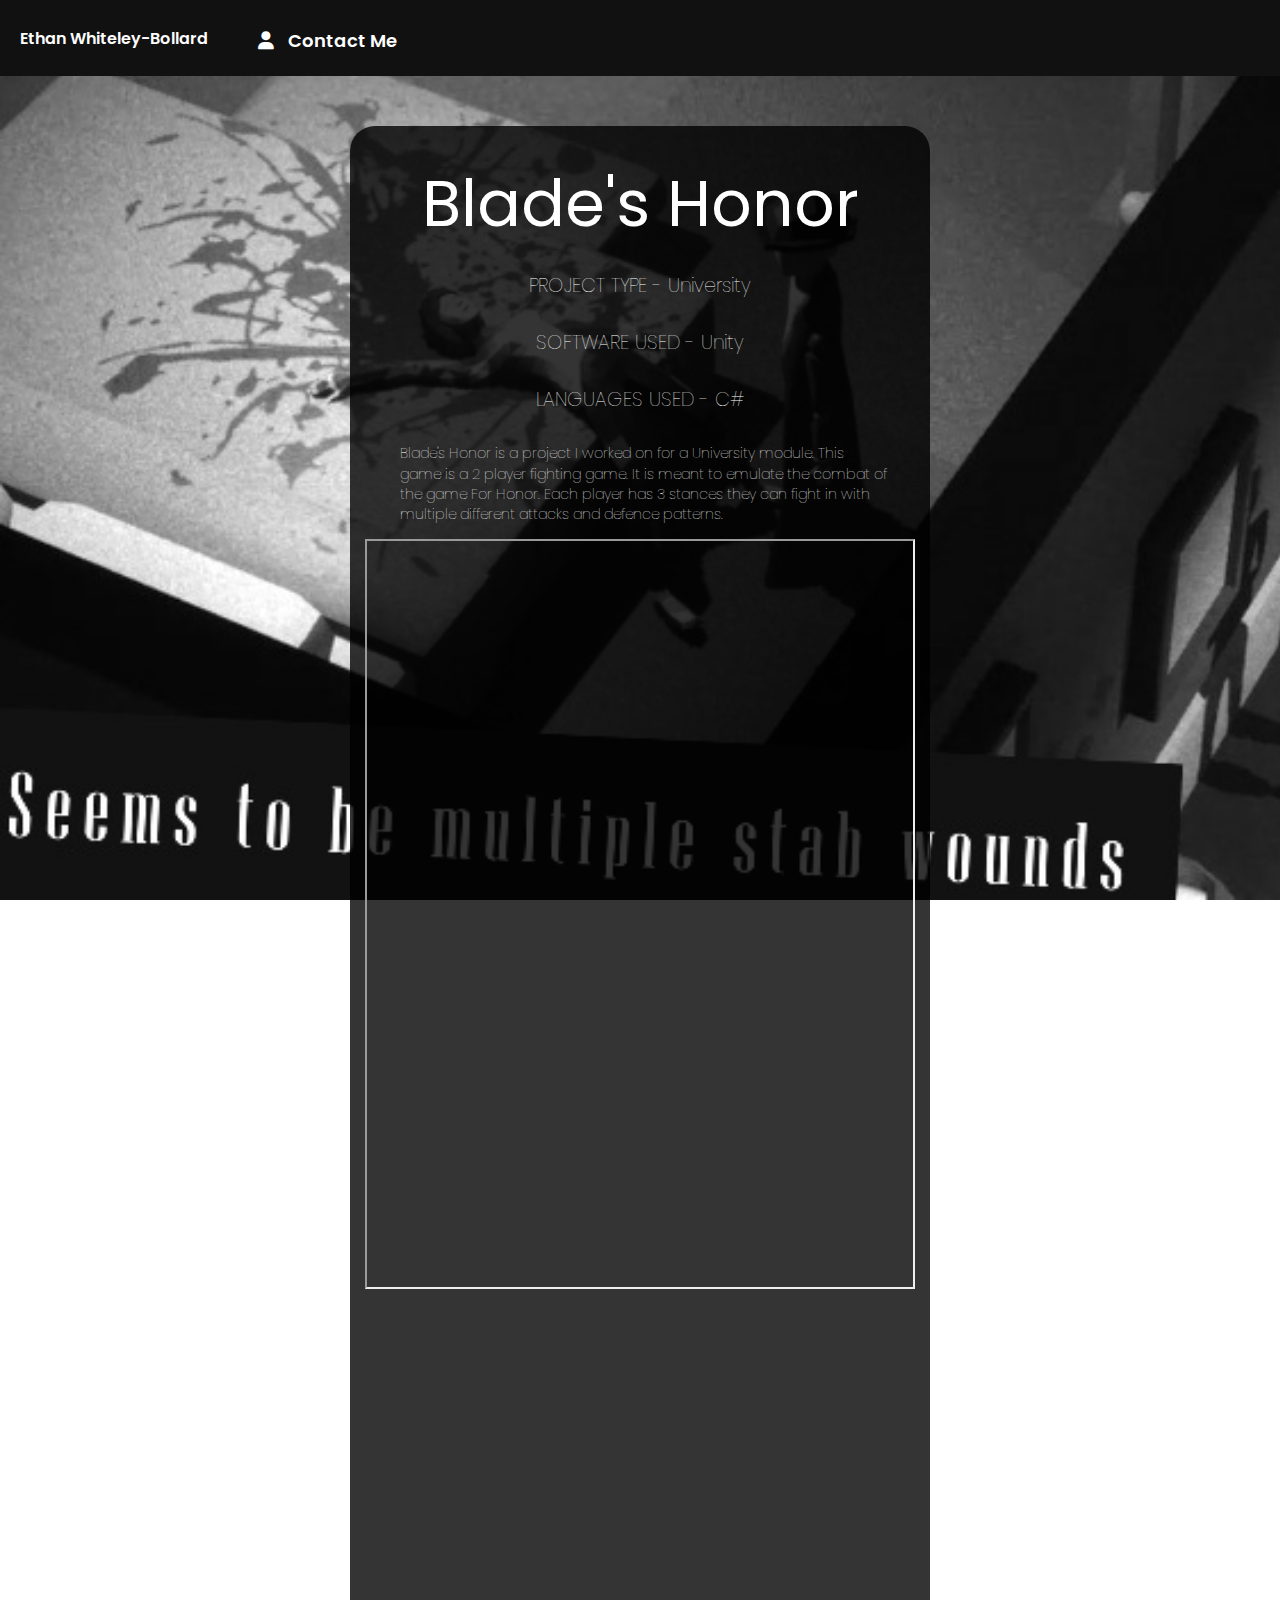
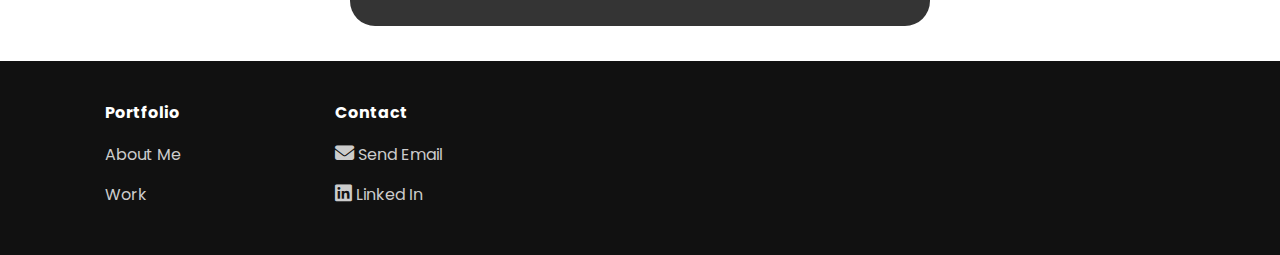
<file: Blade's Honor.html>
<!DOCTYPE html>
<html lang="en">
<head>
    <meta charset="UTF-8">
    <meta name="viewport" content="width=device-width, initial-scale=1.0">
    <title>Ethan Whiteley-Bollard | Game Programmer - Portfolio</title>
    <link rel="preconnect" href="https://fonts.googleapis.com"/>
    <link rel="preconnect" href="https://fonts.gstatic.com" crossorigin>
    <link href="https://fonts.googleapis.com/css2?family=Poppins:wght@300;400;600;700&display=swap" rel="stylesheet"/>
    <link rel="stylesheet" href="https://cdnjs.cloudflare.com/ajax/libs/font-awesome/6.7.2/css/all.min.css" integrity="sha512-Evv84Mr4kqVGRNSgIGL/F/aIDqQb7xQ2vcrdIwxfjThSH8CSR7PBEakCr51Ck+w+/U6swU2Im1vVX0SVk9ABhg==" crossorigin="anonymous" referrerpolicy="no-referrer" />
    <link rel="stylesheet" href="css/ProjectStyle.css">
    <link rel="shortcut icon" href="Images/Web Page Logo.jpg" type="image/x-icon">
    
    <style>
        body{
            background-image: url('Images/Shot1.jpg');
            background-repeat: no-repeat;
            background-attachment: fixed;
            background-size: cover;
        }
    </style>
</head>

<body>
    <nav class="navbar">
        <div class="container">
            <div class="main-menu">
                <ul>
                    <li>
                        <a href="index.html">Ethan Whiteley-Bollard</a>
                    </li>

                    <li>
                        <a class="btn" href="#"> <i class="fas fa-user"></i> Contact Me </a>
                    </li>  
                </ul>
            </div>
            <!-- Hamburger Button -->
             <button class="hamburger-button">
                <div class="hamburger-line"></div>
                <div class="hamburger-line"></div>
                <div class="hamburger-line"></div>
             </button>
             <div class="mobile-menu">
                <ul>
                    <li>
                        <a href="index.html">Ethan Whiteley-Bollard</a>
                    </li>

                    <li>
                        <a class="btn" href="#"> <i class="fas fa-user"></i> Contact Me </a>
                    </li>  
                </ul>
             </div>
        </div>
    </nav>

    <!-- Project -->
     <section class="project">
        <div class="containers">
            <div class="content">
                <p class="text-header text-xxl">
                    Blade's Honor
                </p>
                <p class="text-content text-md">
                    PROJECT TYPE - University
                </p>             
                
                <p class="text-content text-md">
                    SOFTWARE USED - Unity
                </p>    
                
                <p class="text-content text-md">
                    LANGUAGES USED - C#
                </p>    
                
                <p class="text-descripton text-sm">
                   Blade's Honor is a project I worked on for a University module. This game is a 2 player fighting game. It is meant to emulate the combat of the game For Honor.
                   Each player has 3 stances they can fight in with multiple different attacks and defence patterns.
                </p>
                <iframe width="1000" height="600" src="https://youtube.com/embed/kUogDTk0oZU" class="video"></iframe>
            </div>
        </div>
     </section>

          <!-- Footer -->
      <footer class="footer bg-dark">
        <div class="containers">
            <div class="footer-grid">
                <div>
                    <h4>Portfolio</h4>
                    <ul>
                        <li><a href="index.html">About Me</a></li>
                        <li><a href="index.html">Work</a></li>
                    </ul>
                </div>
                <div>
                    <h4>Contact</h4>
                    <ul>
                        <li><a href="mailto:ethanwhiteleybollard@gmail.com"><i class="fa fa-envelope" style="font-size: larger;"></i><span class="nav-text"> Send Email</span></a></li>
                        <li><a href="https://www.linkedin.com/in/ethan-whiteley-bollard-17b76a1a2/" target="_blank"><i class="fa-brands fa-linkedin" style="font-size: larger;"></i><span class="nav-text"> Linked In</span></a></li>
                    </ul>
                </div>
            </div>
        </div>
      </footer>
</body>
</file>
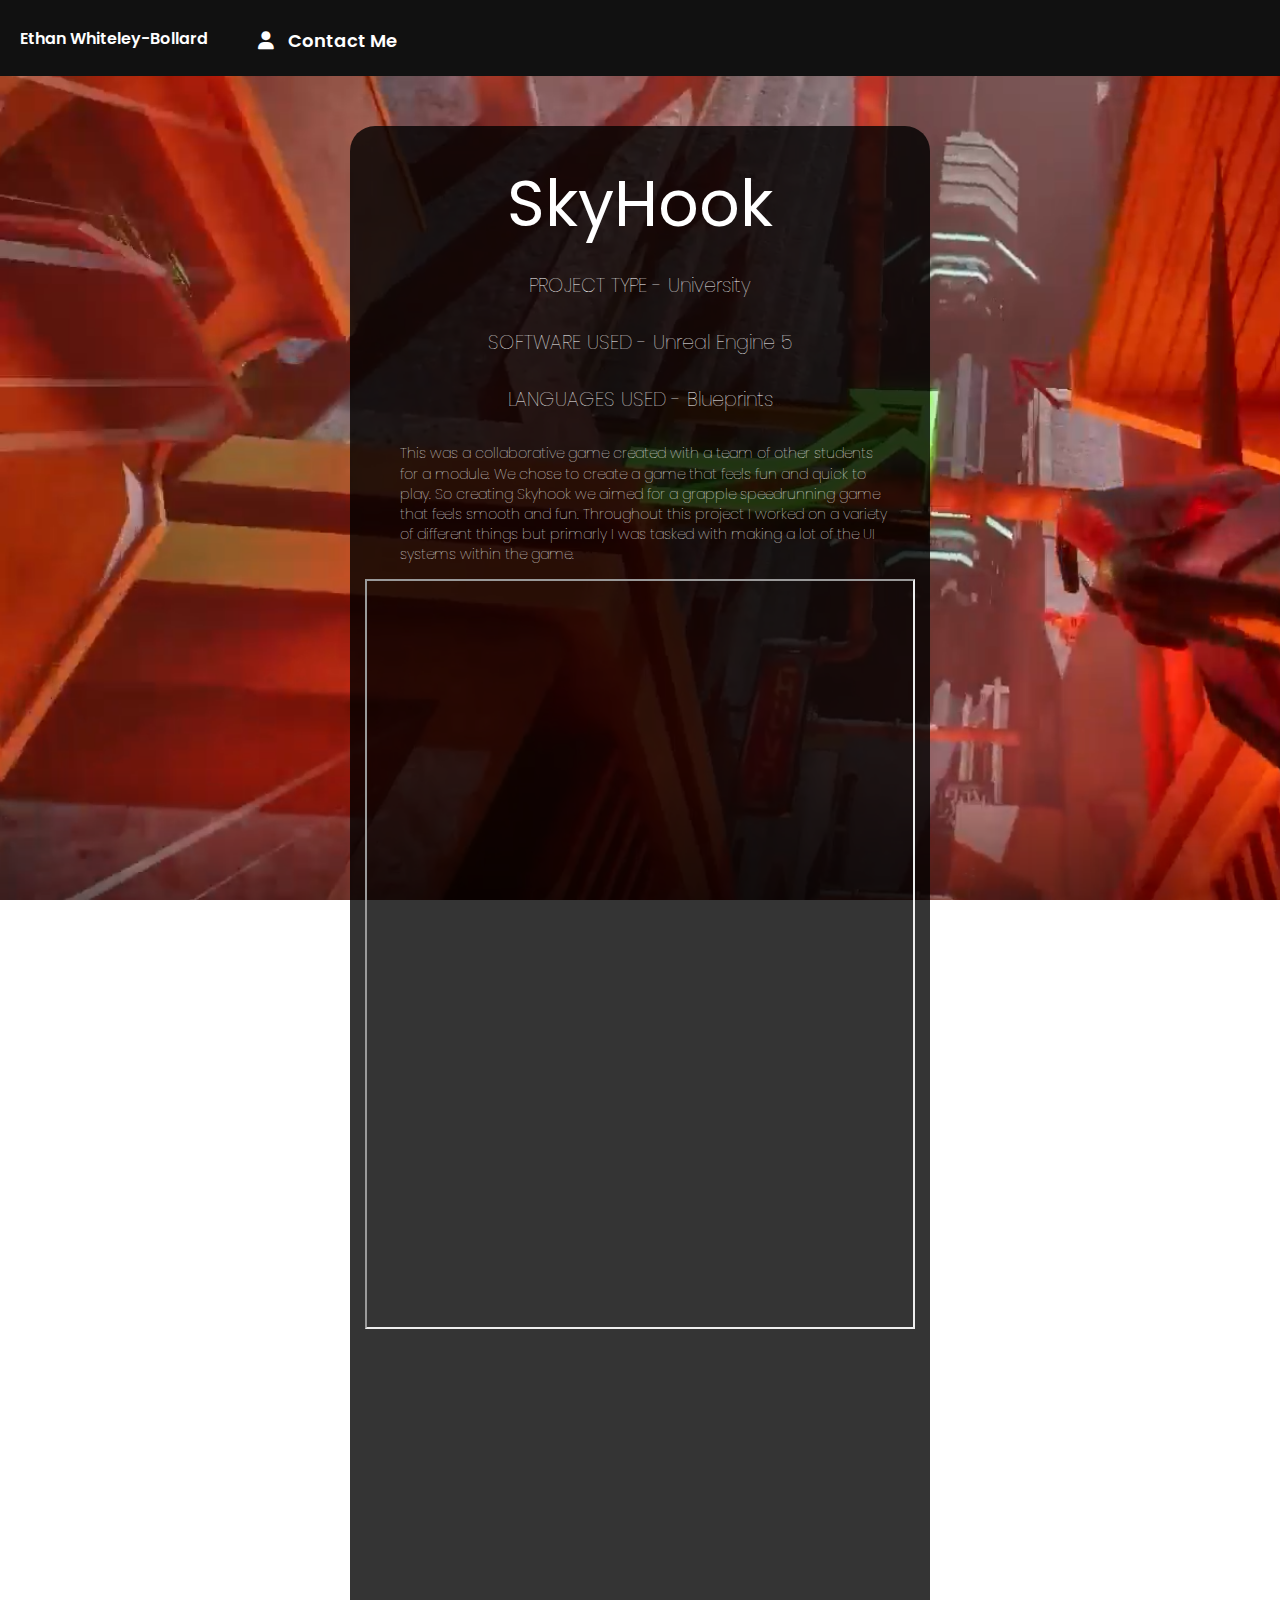
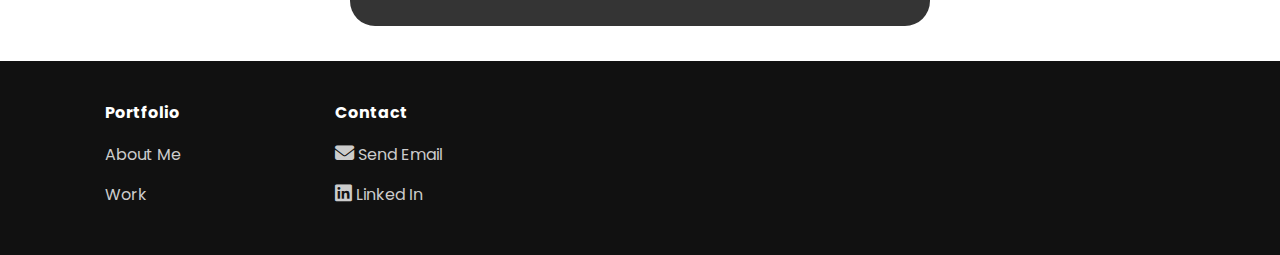
<file: SkyHook.html>
<!DOCTYPE html>
<html lang="en">
<head>
    <meta charset="UTF-8">
    <meta name="viewport" content="width=device-width, initial-scale=1.0">
    <title>Ethan Whiteley-Bollard | Game Programmer - Portfolio</title>
    <link rel="preconnect" href="https://fonts.googleapis.com"/>
    <link rel="preconnect" href="https://fonts.gstatic.com" crossorigin>
    <link href="https://fonts.googleapis.com/css2?family=Poppins:wght@300;400;600;700&display=swap" rel="stylesheet"/>
    <link rel="stylesheet" href="https://cdnjs.cloudflare.com/ajax/libs/font-awesome/6.7.2/css/all.min.css" integrity="sha512-Evv84Mr4kqVGRNSgIGL/F/aIDqQb7xQ2vcrdIwxfjThSH8CSR7PBEakCr51Ck+w+/U6swU2Im1vVX0SVk9ABhg==" crossorigin="anonymous" referrerpolicy="no-referrer" />
    <link rel="stylesheet" href="css/ProjectStyle.css">
    <link rel="shortcut icon" href="Images/Web Page Logo.jpg" type="image/x-icon">
    
    <style>
        body{
            background-image: url('Images/SkyHookShot1.png');
            background-repeat: no-repeat;
            background-attachment: fixed;
            background-size: cover;
        }
    </style>
</head>

<body>
    <nav class="navbar">
        <div class="container">
            <div class="main-menu">
                <ul>
                    <li>
                        <a href="index.html">Ethan Whiteley-Bollard</a>
                    </li>

                    <li>
                        <a class="btn" href="#"> <i class="fas fa-user"></i> Contact Me </a>
                    </li>  
                </ul>
            </div>
            <!-- Hamburger Button -->
             <button class="hamburger-button">
                <div class="hamburger-line"></div>
                <div class="hamburger-line"></div>
                <div class="hamburger-line"></div>
             </button>
             <div class="mobile-menu">
                <ul>
                    <li>
                        <a href="index.html">Ethan Whiteley-Bollard</a>
                    </li>

                    <li>
                        <a class="btn" href="#"> <i class="fas fa-user"></i> Contact Me </a>
                    </li>  
                </ul>
             </div>
        </div>
    </nav>

    <!-- Project -->
     <section class="project">
        <div class="containers">
            <div class="content">
                <p class="text-header text-xxl">
                    SkyHook
                </p>
                <p class="text-content text-md">
                    PROJECT TYPE - University
                </p>             
                
                <p class="text-content text-md">
                    SOFTWARE USED - Unreal Engine 5
                </p>    
                
                <p class="text-content text-md">
                    LANGUAGES USED - Blueprints
                </p>    
                
                <p class="text-descripton text-sm">
                    This was a collaborative game created with a team of other students for a module. We chose to create a game that feels fun and quick to play. So creating
                    Skyhook we aimed for a grapple speedrunning game that feels smooth and fun. Throughout this project I worked on a variety of different things but primarly
                    I was tasked with making a lot of the UI systems within the game.
                </p>
                <iframe src="" class="video"></iframe>
            </div>
        </div>
     </section>

          <!-- Footer -->
      <footer class="footer bg-dark">
        <div class="containers">
            <div class="footer-grid">
                <div>
                    <h4>Portfolio</h4>
                    <ul>
                        <li><a href="index.html">About Me</a></li>
                        <li><a href="index.html">Work</a></li>
                    </ul>
                </div>
                <div>
                    <h4>Contact</h4>
                    <ul>
                        <li><a href="mailto:ethanwhiteleybollard@gmail.com"><i class="fa fa-envelope" style="font-size: larger;"></i><span class="nav-text"> Send Email</span></a></li>
                        <li><a href="https://www.linkedin.com/in/ethan-whiteley-bollard-17b76a1a2/" target="_blank"><i class="fa-brands fa-linkedin" style="font-size: larger;"></i><span class="nav-text"> Linked In</span></a></li>
                    </ul>
                </div>
            </div>
        </div>
      </footer>

    <script src="js/main.js"></script>
</body>
</html>
</file>
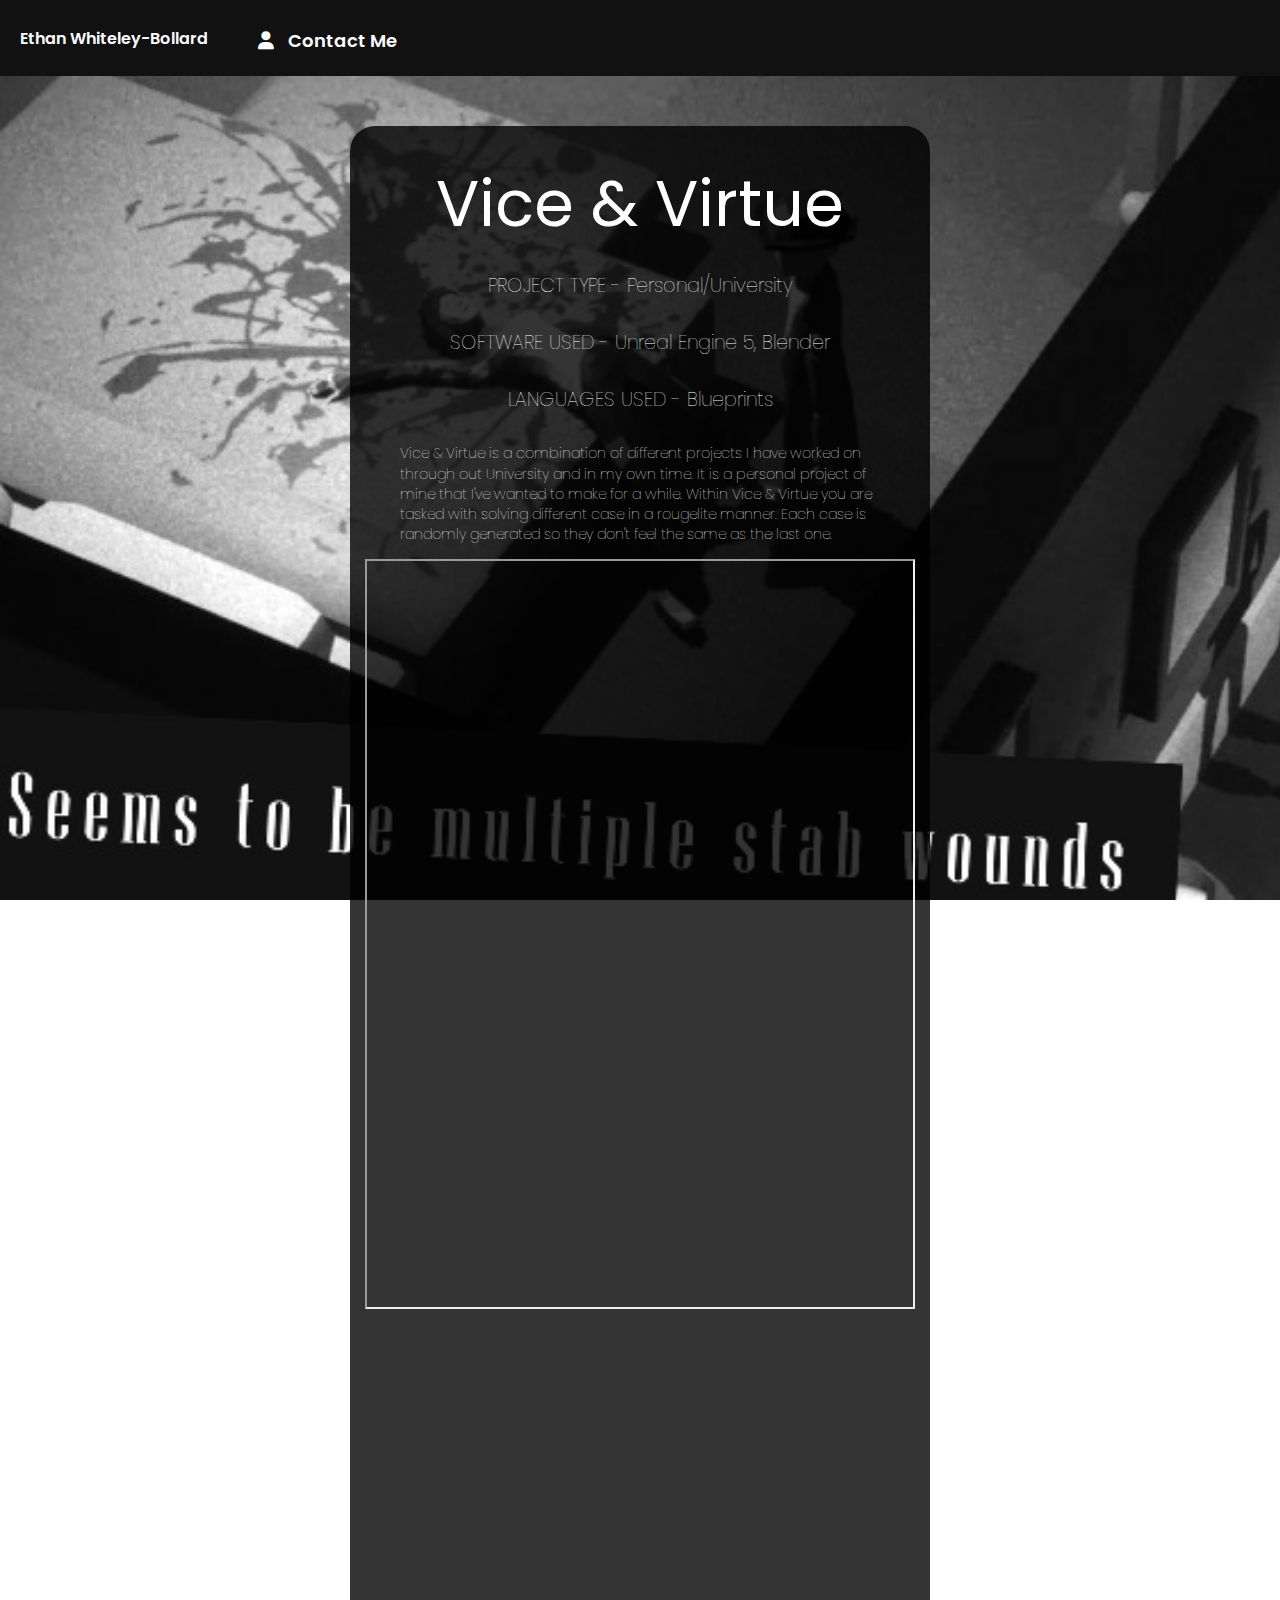
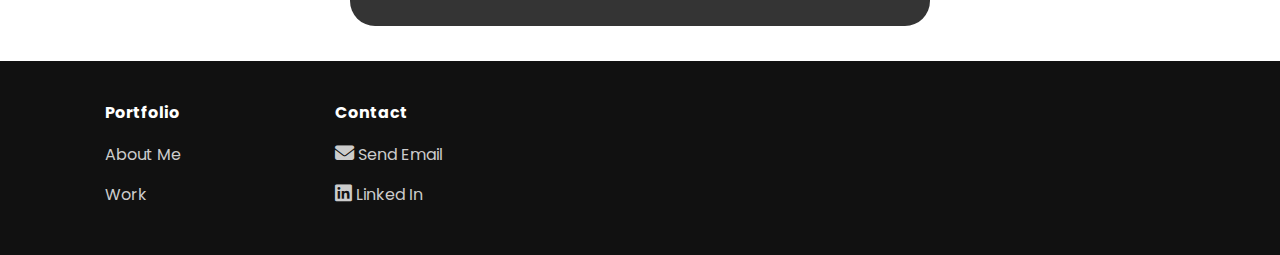
<file: Vice&Virtue.html>
<!DOCTYPE html>
<html lang="en">
<head>
    <meta charset="UTF-8">
    <meta name="viewport" content="width=device-width, initial-scale=1.0">
    <title>Ethan Whiteley-Bollard | Game Programmer - Portfolio</title>
    <link rel="preconnect" href="https://fonts.googleapis.com"/>
    <link rel="preconnect" href="https://fonts.gstatic.com" crossorigin>
    <link href="https://fonts.googleapis.com/css2?family=Poppins:wght@300;400;600;700&display=swap" rel="stylesheet"/>
    <link rel="stylesheet" href="https://cdnjs.cloudflare.com/ajax/libs/font-awesome/6.7.2/css/all.min.css" integrity="sha512-Evv84Mr4kqVGRNSgIGL/F/aIDqQb7xQ2vcrdIwxfjThSH8CSR7PBEakCr51Ck+w+/U6swU2Im1vVX0SVk9ABhg==" crossorigin="anonymous" referrerpolicy="no-referrer" />
    <link rel="stylesheet" href="css/ProjectStyle.css">
    <link rel="shortcut icon" href="Images/Web Page Logo.jpg" type="image/x-icon">
    
    <style>
        body{
            background-image: url('Images/Shot1.jpg');
            background-repeat: no-repeat;
            background-attachment: fixed;
            background-size: cover;
        }
    </style>
</head>

<body>
    <nav class="navbar">
        <div class="container">
            <div class="main-menu">
                <ul>
                    <li>
                        <a href="index.html">Ethan Whiteley-Bollard</a>
                    </li>

                    <li>
                        <a class="btn" href="#"> <i class="fas fa-user"></i> Contact Me </a>
                    </li>  
                </ul>
            </div>
            <!-- Hamburger Button -->
             <button class="hamburger-button">
                <div class="hamburger-line"></div>
                <div class="hamburger-line"></div>
                <div class="hamburger-line"></div>
             </button>
             <div class="mobile-menu">
                <ul>
                    <li>
                        <a href="index.html">Ethan Whiteley-Bollard</a>
                    </li>

                    <li>
                        <a class="btn" href="#"> <i class="fas fa-user"></i> Contact Me </a>
                    </li>  
                </ul>
             </div>
        </div>
    </nav>

    <!-- Project -->
     <section class="project">
        <div class="containers">
            <div class="content">
                <p class="text-header text-xxl">
                    Vice & Virtue
                </p>
                <p class="text-content text-md">
                    PROJECT TYPE - Personal/University
                </p>             
                
                <p class="text-content text-md">
                    SOFTWARE USED - Unreal Engine 5, Blender
                </p>    
                
                <p class="text-content text-md">
                    LANGUAGES USED - Blueprints
                </p>    
                
                <p class="text-descripton text-sm">
                    Vice & Virtue is a combination of different projects I have worked on through out University and in my own time. It is a personal project of mine
                    that I've wanted to make for a while. Within Vice & Virtue you are tasked with solving different case in a rougelite manner. Each case is randomly generated
                    so they don't feel the same as the last one. 
                </p>
                <iframe width="1000" height="600" src="https://www.youtube.com/embed/bvgPHmXz0VE" class="video"></iframe>
            </div>
        </div>
     </section>

          <!-- Footer -->
      <footer class="footer bg-dark">
        <div class="containers">
            <div class="footer-grid">
                <div>
                    <h4>Portfolio</h4>
                    <ul>
                        <li><a href="index.html">About Me</a></li>
                        <li><a href="index.html">Work</a></li>
                    </ul>
                </div>
                <div>
                    <h4>Contact</h4>
                    <ul>
                        <li><a href="mailto:ethanwhiteleybollard@gmail.com"><i class="fa fa-envelope" style="font-size: larger;"></i><span class="nav-text"> Send Email</span></a></li>
                        <li><a href="https://www.linkedin.com/in/ethan-whiteley-bollard-17b76a1a2/" target="_blank"><i class="fa-brands fa-linkedin" style="font-size: larger;"></i><span class="nav-text"> Linked In</span></a></li>
                    </ul>
                </div>
            </div>
        </div>
      </footer>
</body>
</file>
<file: css/ProjectStyle.css>
* {
    box-sizing: border-box;
    margin: 0;
    padding: 0;
}

:root {
    --primary-color: #4891ff;
    --light-color: #f4f4f6;
    --dark-color: #111;
}

body{
    font-family: 'Poppins', sans-serif;
    font-size: 16px;
    line-height: 1.5;
}

a{
    text-decoration: none;
    color: #fff;
}

ul{
    list-style: none;
}

img{
    max-width: 100%;
}

/* Navbar */
.navbar{
    background: #111;
    padding: 12px 0;
}

.navbar .container{
    display: flex;
    justify-content: space-between;
    align-items: center;
}

.navbar .main-menu ul{
    display: flex;
}

.navbar ul li a{
    margin-top: 5px;
    padding: 10px 20px;
    display: block;
    font-weight: 600;
    transition: 0.5s;
}

.navbar ul li a:hover{
    opacity: .8;
}

.navbar ul li a i{
    margin-right: 10px;
}

.navbar ul li:last-child a{
    margin-left: 10px;
}

/* Project */
.project{
    background: #000000cb;
    margin-top: 50px;
    margin-left: 350px;
    margin-right: 350px;
    border-radius: 25px;
    margin-bottom: 35px;
}

.project .containers{
    background-size: auto;
    background-position: center;
    height: 1500px;
}

.project .content{
    align-items: center;
    display: flex;
    flex-direction: column;
}

.project .text-header{
    color: #fff;
    font-weight: 400;
    padding: -150, 0,0,0;
}

.project .text-content{
    color: #fff;
    font-weight: 100;
    padding-bottom: 20px;
    padding-top: 10px;
}

.project .video{
    margin-top: 10px;
    width: 100%;
    height: 750px;
    max-width: 1000px;
    max-height: 750px;
}

.project .text-descripton{
    color: #fff;
    font-weight: 100;
    padding-left: 35px;
    padding-right: 27px;
}

/* Footer */
.footer{
    padding: 40px 0;
}

.footer h4{
    margin-bottom: 10px;
}

.footer ul li{
    line-height: 2.5;
}

.footer a{
    color: #ccc;
    transition: 0.5s;
}

.footer a:hover{
    color: #f4f4f6;
}

.footer-grid{
    display: grid;
    grid-template-columns: 1fr 4fr;
    gap: 20px;
    justify-content: center;
    align-items:first baseline;
}

/* Utility Classes */
.container{
    max-width: 1100px;
}

.containers{
    max-width: 1100px;
    margin: 0 auto;
    padding: 0 15px;
}

.container-sm{
    max-width: 800px;
    margin: 0 auto;
    padding: 0 15px;
}

/* Buttons */
.btn{
    display: inline-block;
    padding: 0px 20px;
    background: none;
    color: #333;
    font-weight: 600;
    font-size: large;
    color: #fff;
    border: none;
    border-radius: 10px;
    cursor: pointer;
    transition: 0.5s;
}

.btn:hover{
    opacity: 0.8;
}

.btn-primary{
    background: var(--primary-color);
    color: #fff;
}

.btn-dark{
    background: var(--dark-color);
    color: #fff;
}

.btn-block{
    display: block;
    width: 100%;
}

/* Text Classes */
.text-xxl{
    font-size: 4rem;
    line-height: 1.2;
    font-weight: 600;
    margin: 40px 0 20px;
}

.text-xl{
    font-size: 2.2rem;
    line-height: 1.4;
    font-weight: normal;
    margin: 40px 0 20px;
}

.text-lg{
    font-size: 1.8rem;
    line-height: 1.4;
    font-weight: normal;
    margin: 30px 0 20px;
}

.text-md{
    font-size: 1.2em;
    line-height: 1.4;
    font-weight: normal;
    margin: 20px 10 20px;
}

.text-sm{
    font-size: 0.9rem;
    line-height: 1.4;
    font-weight: normal;
    margin: 10px 0 5px;
}

.text-center{
    text-align: center;
}

/* Background */
.bg-primary{
    background: var(--primary-color);
    color: #fff;
}

.bg-light{
    background: var(--light-color);
    color: #333;
}

.bg-dark{
    background: var(--dark-color);
    color: #fff;
}

.bg-black{
    background: #000;
    color: #fff;
}

/* Hamburger Button */
.hamburger-button{
    display: none;
    background: none;
    border: none;
    cursor: pointer;
    padding: 10px;
    z-index: 1000;
}

.hamburger-button .hamburger-line{
    width: 30px;
    height: 3px;
    background: #333;
    margin: 6px;
}

/* Mobile Menu */
.mobile-menu{
    position: fixed;
    top: 0;
    left: -330px;
    width: 250px;
    height: 100%;
    z-index: 100;
    background-color: var(--dark-color);
    box-shadow: 0px 0px 10px rgba(0, 0, 0, 0.2);
    transition: left 0.3s ease-in-out;
}

.mobile-menu.active{
    left: 0;
}

.mobile-menu ul{
    margin-top: 60px;
    padding-left: 10px;
}

.mobile-menu ul li a{
    font-size: 20px;
    transition: 0.3s;
}


/* Media Queries */
@media (max-width: 960px) {
    .text-xxl{
        font-size: 2.5rem;
    }
}

@media (max-width: 670px){
    .navbar .main-menu{
        display: none;
    }

    .navbar .hamburger-button{
        display: block;
    }

    .hero .containers{
        background-size: 350px 400px;
        background-position: bottom;
        height: 770px;
    }

    .hero .hero-content, .hero .hero-text{
        width: 100%;
        font-size: medium;
        text-align: center;
    }

    .footer .footer-grid > div{
        text-align: center;
    }

    .footer .footer-grid h4{
        font-size: small;
    }

    .footer .footer-grid ul li{
        font-size: small;
    }

    /* Text */
    .text-xl{
        font-size: 1.9rem;
    }

    .text-lg{
        font-size: 1.5rem;
    }

    .text-md{
        font-size: 1.1rem;
    }
}

@media (max-width: 500px){
    .text-xxl{
        font-size: 2rem;    
    }
}
</file>
